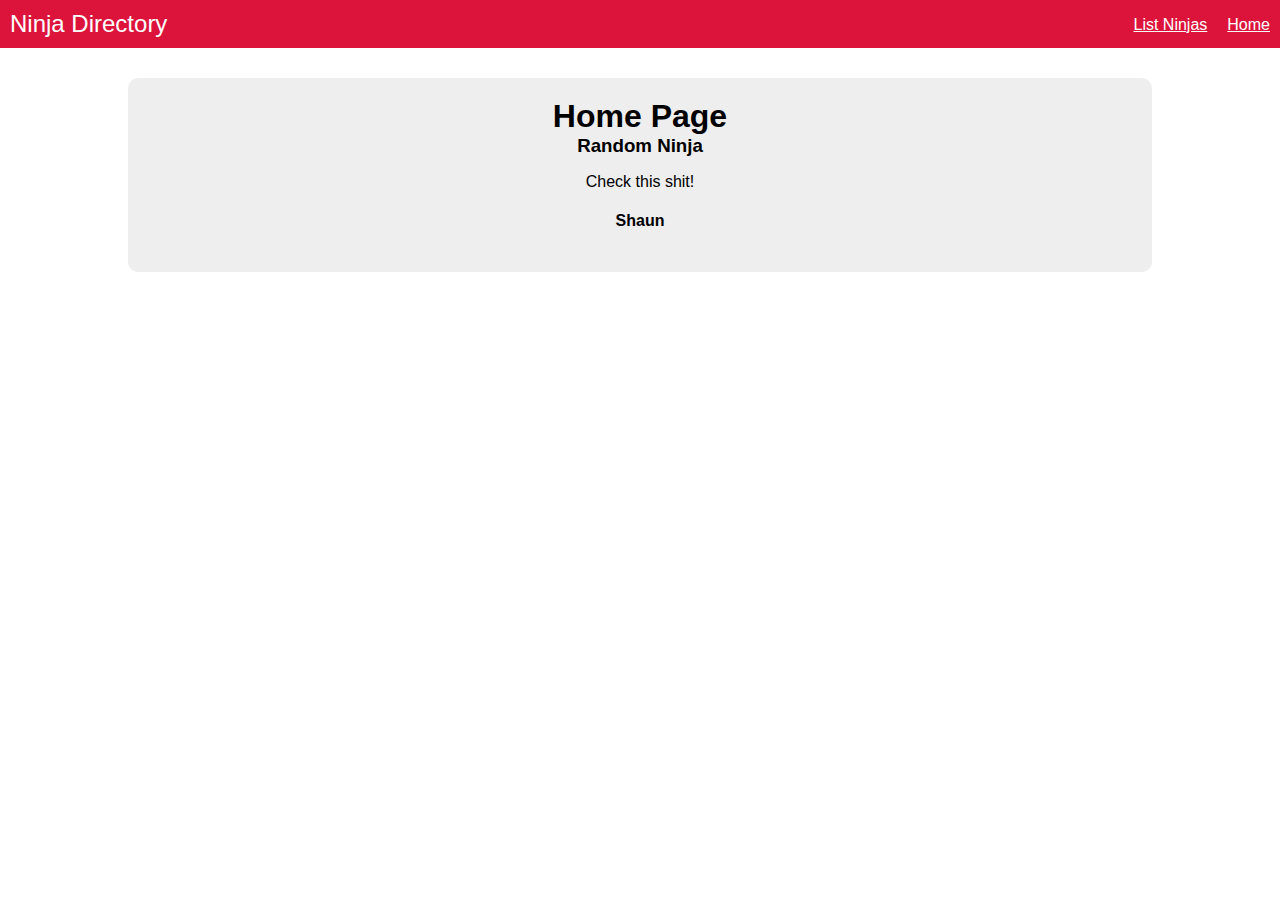
<file: index.html>
<!DOCTYPE html>
<html lang="en" ng-app="myNinjaApp">
<head>
  <title>TheNetNinja Angular Playlist</title>
  <link href="content/css/styles.css" rel="stylesheet" type="text/css" />
  <script src = "app\lib\angular.min.js"></script>
  <script src = "app\lib\angular-route.min.js"></script>
  <script src = "app\lib\angular-animate.min.js"></script>
  <script src="app\app.js"></script>
</head>
<body>
  <header ng-include="'header.html'"></header>
  <main ng-view>
  </main>
</body>
</html>
</file>
<file: content/css/styles.css>
body{
  font-family: Helvetica;
  margin: 0;
}

h1,h2,h3{
  margin: 0;
}

.belt{
  padding: 5px 10px;
  border-radius: 10px;
  margin-left: 5px;
  color: #fff;
  font-size: 15px;
  text-transform: uppercase;
}

#menu-bar{
  background: crimson;
  color: #fff;
  padding: 10px;
}

#menu-bar h1{
  font-size: 24px;
  font-weight: normal;
  display: inline-block;
}

#menu-bar ul{
  float: right;
  list-style-type: none;
  padding: 0;
  margin: 6px 0;
}

#menu-bar li{
  float: right;
  margin-left: 20px;
}

#menu-bar a{
  color: #fff
}

main{
  background: #eee;
  width: 80%;
  margin: 30px auto;
  border-radius: 10px;
}

.content{
  padding: 20px;
}

.content button,
.content input[type="submit"]{
  background: #fff;
  padding: 10px;
  border-radius: 10px;
  cursor: pointer;
  color: #777;
  border: 0;
  box-shadow: 2px 2px 2px rgba(20,20,20,0.1);
  font-size: 16px;
}

.content button:nth-child(2){
  float: right;
}

.content ul{
  padding: 0;
  list-style-type: none;
  margin: 30px 0;
}

.content li{
  padding: 15px 0;
  border-top: 1px solid #e2e2e2;
  color: #444;
}

.content li span{
  float: right;
}

.content li h3{
  display: inline-block;
  font-weight: normal;
  font-size: 22px;
}

.content input, textarea{
  width: 90%;
  padding: 10px 5%;
  border-radius: 10px;
  border: 2px solid #ddd;
  margin: 10px 0;
}


.content input[type="submit"]:last-child{
  width: 150px;
  display: block;
  margin: 15px auto;
}

.remove{
  float: right;
  padding: 5px;
  background: #fff;
  width: 18px;
  text-align: center;
  border-radius: 20px;
  color: crimson;
  cursor: pointer;
  margin-left: 10px;
}
/* The starting CSS styles for the enter animation */
main.ng-enter {
  transition:0.5s linear all;
  opacity:0;
}

/* The finishing CSS styles for the enter animation */
main.ng-enter-active {
  opacity:1;
}

#ninja-list li.ng-enter {
  transition: 0.2s linear all;
  opacity:0;
  transform: translateY(30px);
}

#ninja-list li.ng-enter.ng-enter-active {
  opacity:1;
  transform: translateY(0);
}


#ninja-list li.ng-leave {
  transition: 0.2s linear all;
  opacity:0;
  transform: translateX(0);
}

#ninja-list li.ng-leave.ng-leave-active {
  opacity:1;
  transform: translateX(-100px);
}

#ninja-list li.ng-leave-stagger {
  transition-delay: 0.2s;
  transition-duration: 0;
}

input.ng-invalid.ng-touched, textarea.ng-invalid.ng-touched {
  border: 2px solid red;
}
</file>
